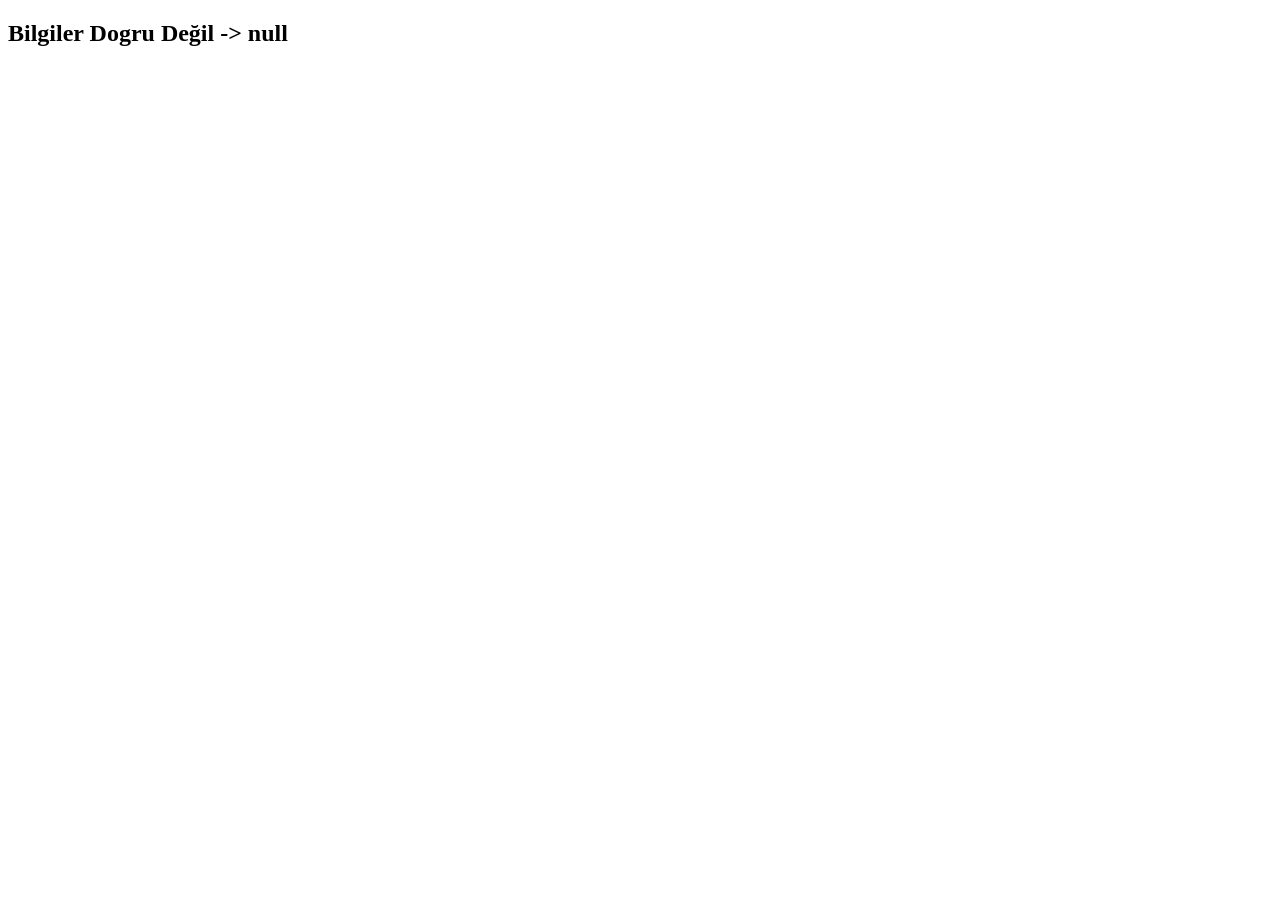
<file: projeler/Not Hesaplama/index.html>
<!DOCTYPE html>
<html lang="tr">
<head>
    <meta charset="UTF-8">
    <meta name="viewport" content="width=device-width, initial-scale=1.0">
    <title>JavaScript</title>
    <style>
        .text-primary {
            color: blue
        }
        .text-danger{
            color: red;
        }
        </style>
</head>
<body>
    <h2 id="info" >asfsafas</h2>

    <script src="proje.js"></script>
</body>

<!-- Liste İçerisinde Elemana Ulaşmak Veya Eklemek  -->



</html>
</file>
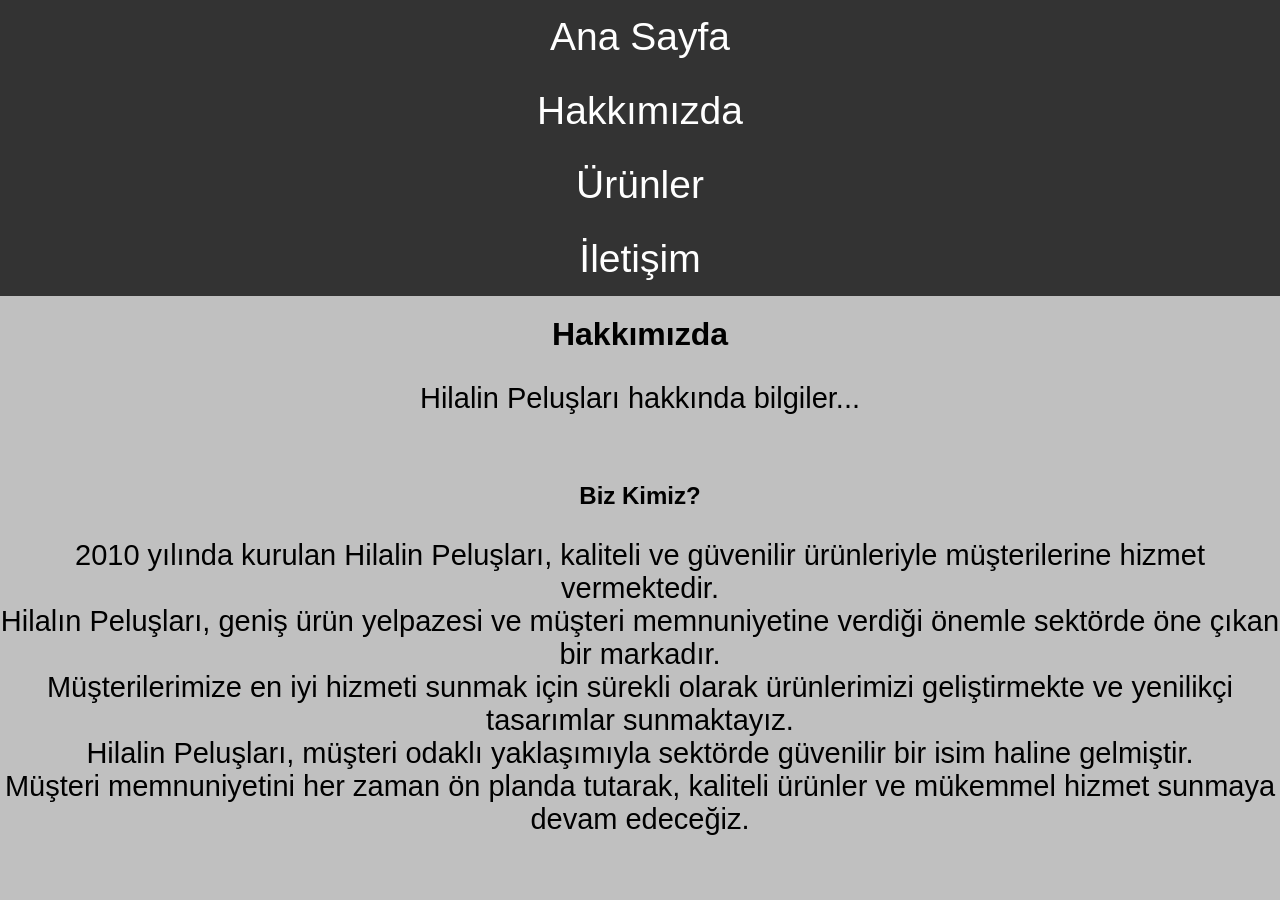
<file: projeler/Peluş/hakkımızda.html>
<!DOCTYPE html>
<html lang="en">
<head>
    <meta charset="UTF-8">
    <meta name="viewport" content="width=device-width, initial-scale=1.0">
    <title>Hakkımızda</title>
    <link rel="stylesheet" href="pelus.css">
</head>
<body style="background-color: silver;">
       <footer>
         <nav class="navbar">
  <ul class="nav-links">
    <li><a href="pelus.html">Ana Sayfa</a></li>
    <li><a href="hakkımızda.html">Hakkımızda</a></li>
    <li><a href="urunler.html">Ürünler</a></li>
    <li><a href="iletisim.html">İletişim</a></li>
  </ul>
</nav>
    </footer>
    
    <h1 style="background-color: silver;">Hakkımızda</h1>
    <p style="font-size: 29px;">Hilalin Peluşları hakkında bilgiler...</p>
    <br>
    <H2 >Biz Kimiz?</H2>
    <p style="font-size: 29px;">2010 yılında kurulan Hilalin Peluşları, kaliteli ve güvenilir ürünleriyle müşterilerine hizmet vermektedir. <br>
        Hilalın Peluşları, geniş ürün yelpazesi ve müşteri memnuniyetine verdiği önemle sektörde öne çıkan bir markadır. <br>
        Müşterilerimize en iyi hizmeti sunmak için sürekli olarak ürünlerimizi geliştirmekte ve yenilikçi tasarımlar sunmaktayız. <br>
        Hilalin Peluşları, müşteri odaklı yaklaşımıyla sektörde güvenilir bir isim haline gelmiştir. <br>
        Müşteri memnuniyetini her zaman ön planda tutarak, kaliteli ürünler ve mükemmel hizmet sunmaya devam edeceğiz. <br>


    </p>
 

</body>
</html>
</file>
<file: projeler/Peluş/pelus.css>
body {
    font-family: Arial, sans-serif;
    margin: 0;
    padding: 0;
    background-color: silver;
    text-align: center;
}
h1 {
    
    margin-top: 20px;
}
ul {
    list-style-position: center;
    padding: 0;
}
ol {
    list-style-position: center;
    padding: 0;

}
/* Listenin başındaki noktaları kaldır ve yan yana diz */
.nav-links {
  justify-content: center;        /* Elemanları yan yana getirir */
  list-style: none;      /* Liste işaretlerini (noktaları) kaldırır */
  padding: 0;
  margin: 0;
  background-color: #333; /* Arkaplan rengi */
}

/* Linklerin arasındaki boşluğu ayarla */
.nav-links li {
  padding: 15px 20px;
}

/* Linklerin görünümünü düzenle */
.nav-links a {
  text-decoration: none; /* Alt çizgiyi kaldırır */
  color: white;          /* Yazı rengi */
  font-family: Arial, sans-serif;
}

/* Mouse ile üzerine gelince renk değiştir (Opsiyonel) */
.nav-links li:hover {
  background-color: #555;
}
.ul-font-size {
    font-size: 35px;
}
.hilalin-font-size {
    font-size: 70px;
    color: rgb(94, 175, 175);
    background-color: royalblue;
}
.Pelus-font-size {
    font-size: 25px;
    
    
}
.karakter-font-size {
    font-size: 20px;
    
}
a {
    font-size: 39px;
    color: black;
}
</file>
